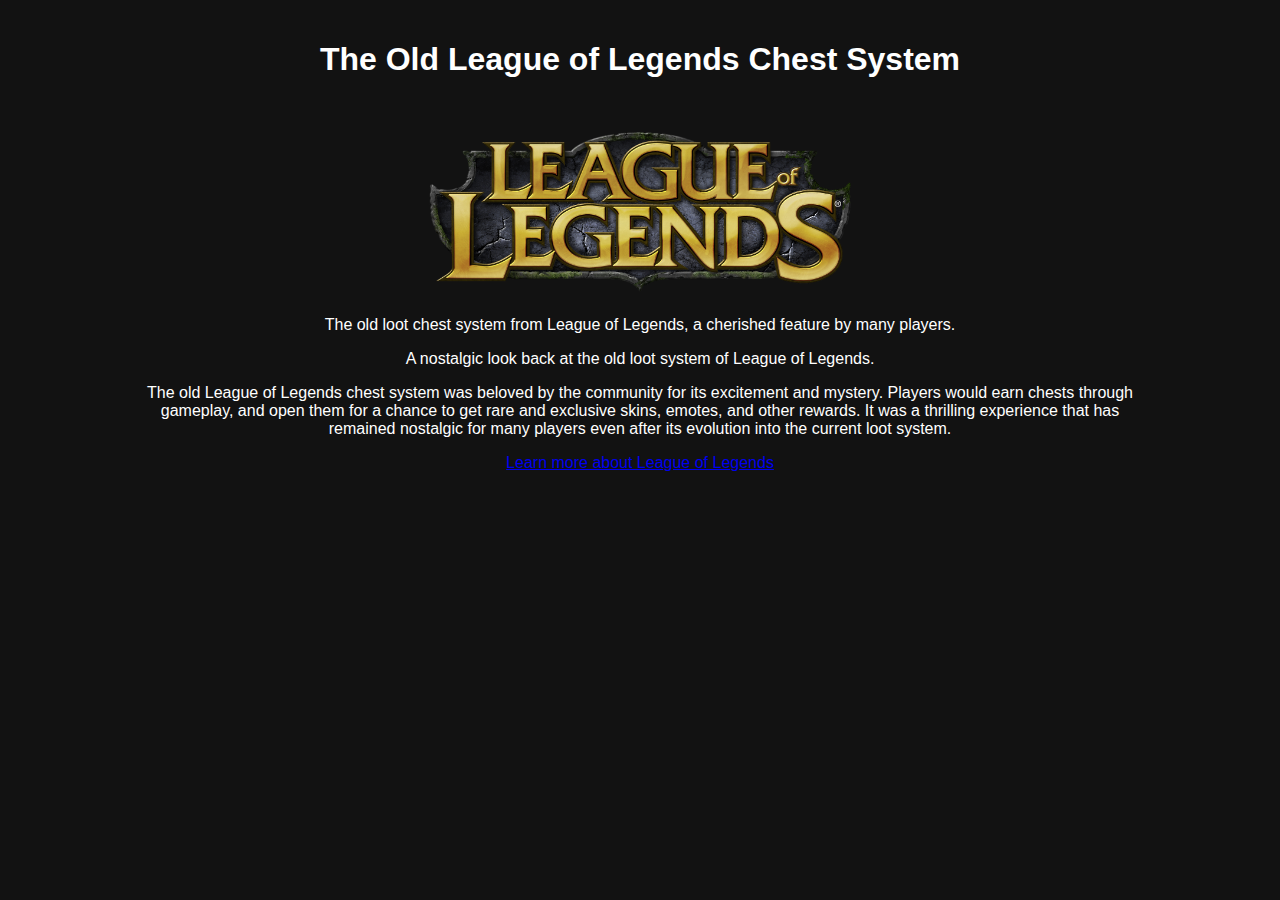
<file: index.html>
<!DOCTYPE html>
<html lang="en">
<head>
    <meta charset="UTF-8">
    <meta name="viewport" content="width=device-width, initial-scale=1.0">
    <link rel="stylesheet" href="styles.css">
    <title>Tribute to the Old League of Legends Chest System</title>

</head>
<body>
    <main id="main">
        <h1 id="title">The Old League of Legends Chest System</h1>
        <figure id="img-div">
            <img id="image" src="old-chest-system.png" alt="Old League of Legends Chest System">
            <figcaption id="img-caption">The old loot chest system from League of Legends, a cherished feature by many players.</figcaption>
        </figure>
        <p>A nostalgic look back at the old loot system of League of Legends.</p>
        
        <div id="tribute-info">
            <p>The old League of Legends chest system was beloved by the community for its excitement and mystery. Players would earn chests through gameplay, and open them for a chance to get rare and exclusive skins, emotes, and other rewards. It was a thrilling experience that has remained nostalgic for many players even after its evolution into the current loot system.</p>
        </div>

        <a id="tribute-link" href="https://www.leagueoflegends.com" target="_blank">Learn more about League of Legends</a>

    </main>
</body>
</html>
</file>
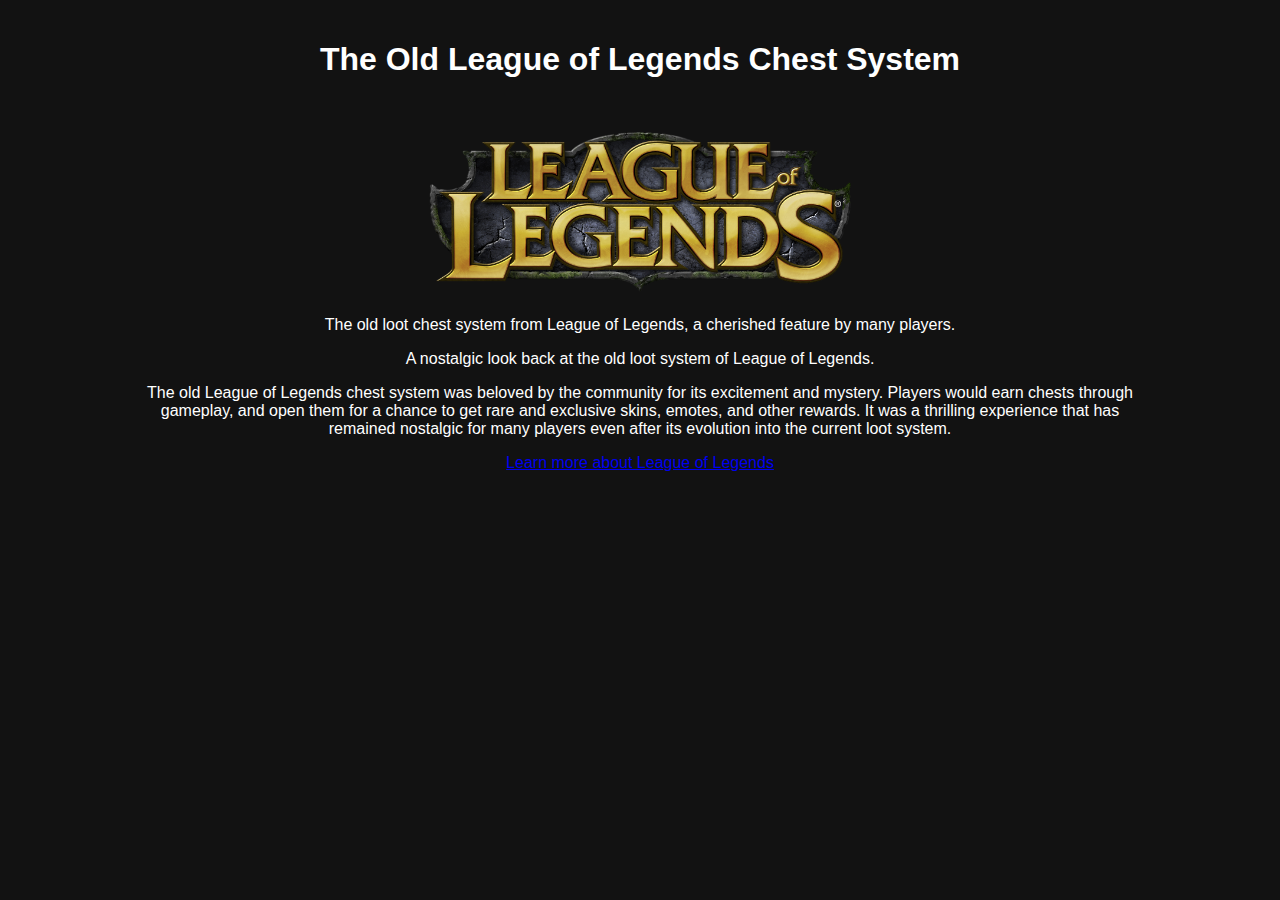
<file: tribute.html>
<!DOCTYPE html>
<html lang="en">
<head>
    <meta charset="UTF-8">
    <meta name="viewport" content="width=device-width, initial-scale=1.0">
    <link rel="stylesheet" href="styles.css">
    <title>Tribute to the Old League of Legends Chest System</title>

</head>
<body>
    <main id="main">
        <h1 id="title">The Old League of Legends Chest System</h1>
        <figure id="img-div">
            <img id="image" src="old-chest-system.png" alt="Old League of Legends Chest System">
            <figcaption id="img-caption">The old loot chest system from League of Legends, a cherished feature by many players.</figcaption>
        </figure>
        <p>A nostalgic look back at the old loot system of League of Legends.</p>
        
        <div id="tribute-info">
            <p>The old League of Legends chest system was beloved by the community for its excitement and mystery. Players would earn chests through gameplay, and open them for a chance to get rare and exclusive skins, emotes, and other rewards. It was a thrilling experience that has remained nostalgic for many players even after its evolution into the current loot system.</p>
        </div>

        <a id="tribute-link" href="https://www.leagueoflegends.com" target="_blank">Learn more about League of Legends</a>

    </main>
</body>
</html>
</file>
<file: styles.css>
#img-div {
    display: flex;
    justify-content: center;
    align-items: center;
    flex-direction: column; /* Alinha a imagem e a legenda em coluna */
    text-align: center;
}

#image {
    max-width: 50%;
    height: auto;
}


body {
    font-family: Arial, sans-serif;
    background-color: #121212;
    color: #fff;
    text-align: center;
    margin: 0;
    padding: 0;
}
#main {
    width: 80%;
    margin: 0 auto;
    padding: 20px;
}
</file>
